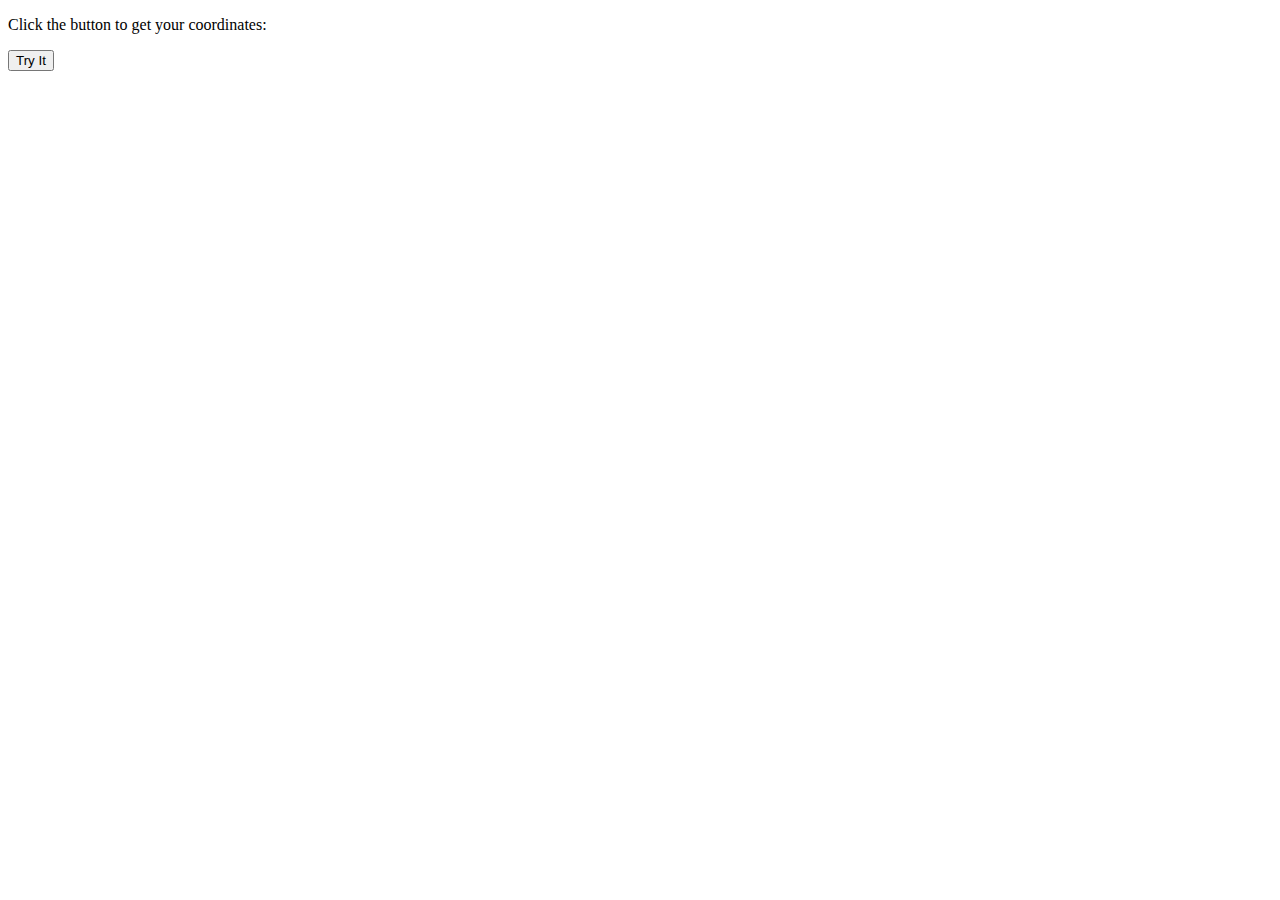
<file: js/ace-editor/sample/geolocation.html>
<!DOCTYPE html>
<html>
    <body>
        <p id="demo">Click the button to get your coordinates:</p>
        <button onclick="getLocation()">Try It</button>
        <script>
            var x=document.getElementById("demo");
            function getLocation()
            {
                if (navigator.geolocation)
                {
                    navigator.geolocation.getCurrentPosition(showPosition,showError);
                }
                else{x.innerHTML="Geolocation is not supported by this browser.";}
            }
            function showPosition(position)
            {
                x.innerHTML="Latitude: " + position.coords.latitude + 
                    "<br>Longitude: " + position.coords.longitude;	
            }
            function showError(error)
            {
                switch(error.code) 
                {
                    case error.PERMISSION_DENIED:
                        x.innerHTML="User denied the request for Geolocation."
                        break;
                    case error.POSITION_UNAVAILABLE:
                        x.innerHTML="Location information is unavailable."
                        break;
                    case error.TIMEOUT:
                        x.innerHTML="The request to get user location timed out."
                        break;
                    case error.UNKNOWN_ERROR:
                        x.innerHTML="An unknown error occurred."
                        break;
                }
            }
        </script>
    </body>
</html>
</file>
